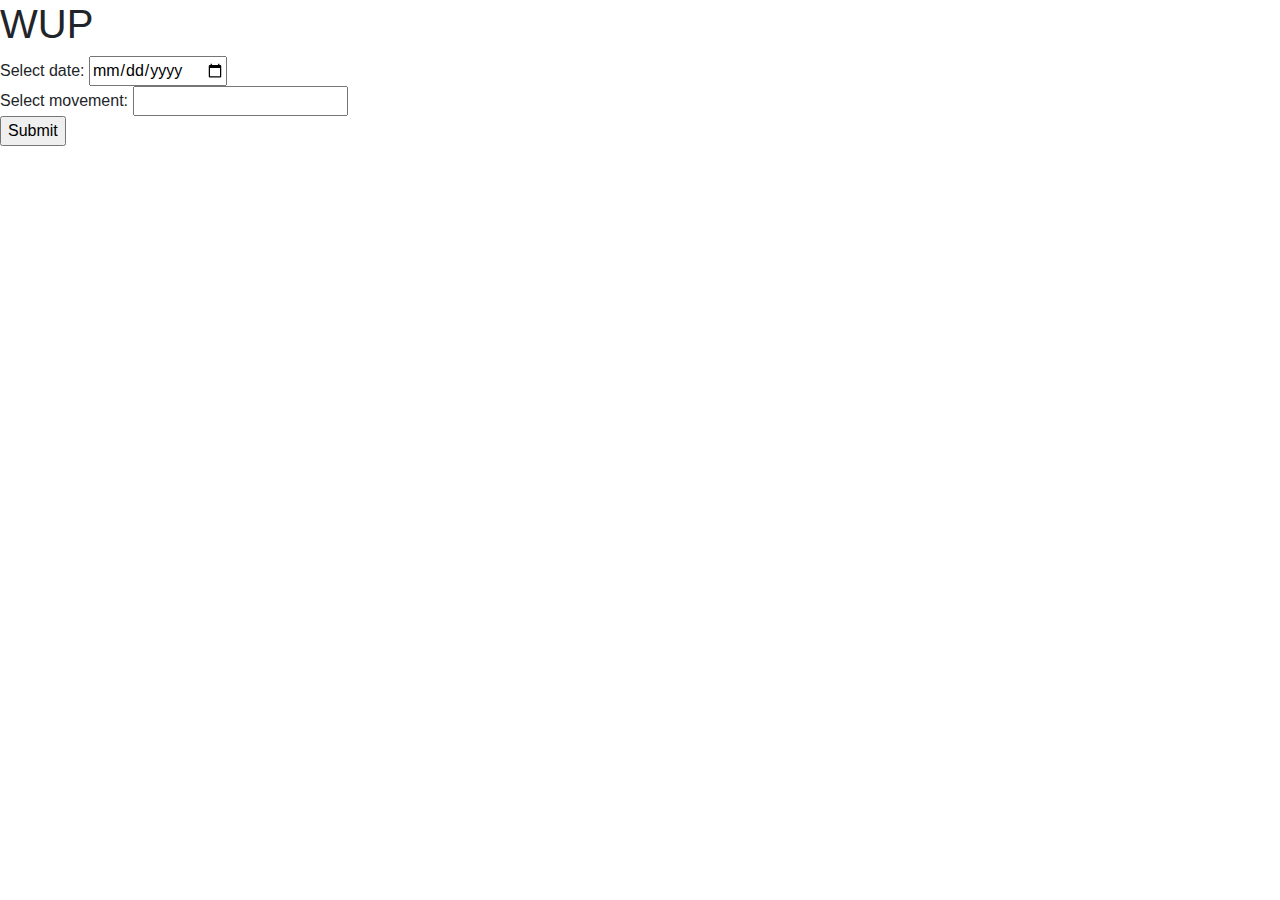
<file: templates/form.html>
<!DOCTYPE html>
<html lang="en">
    <head>
        <meta name="viewport" content="width=device-width, initial-scale=1, shrink-to-fit=no">
        <link rel="stylesheet" href="https://stackpath.bootstrapcdn.com/bootstrap/4.3.1/css/bootstrap.min.css" integrity="sha384-ggOyR0iXCbMQv3Xipma34MD+dH/1fQ784/j6cY/iJTQUOhcWr7x9JvoRxT2MZw1T" crossorigin="anonymous">
        <title>WUP</title>
    </head>
    <body>
        <h1>WUP</h1>
        <form action="/data" method="POST">
            Select date: <input type="date" action="/data" name="date"><br>
            Select movement: <input type="text" name="lift_name"><br>
            <input type="submit" value="Submit">
        </form>






        <script src="https://code.jquery.com/jquery-3.3.1.slim.min.js" integrity="sha384-q8i/X+965DzO0rT7abK41JStQIAqVgRVzpbzo5smXKp4YfRvH+8abtTE1Pi6jizo" crossorigin="anonymous"></script>
        <script src="https://cdnjs.cloudflare.com/ajax/libs/popper.js/1.14.7/umd/popper.min.js" integrity="sha384-UO2eT0CpHqdSJQ6hJty5KVphtPhzWj9WO1clHTMGa3JDZwrnQq4sF86dIHNDz0W1" crossorigin="anonymous"></script>
        <script src="https://stackpath.bootstrapcdn.com/bootstrap/4.3.1/js/bootstrap.min.js" integrity="sha384-JjSmVgyd0p3pXB1rRibZUAYoIIy6OrQ6VrjIEaFf/nJGzIxFDsf4x0xIM+B07jRM" crossorigin="anonymous"></script>
    </body>
</html>
</file>
